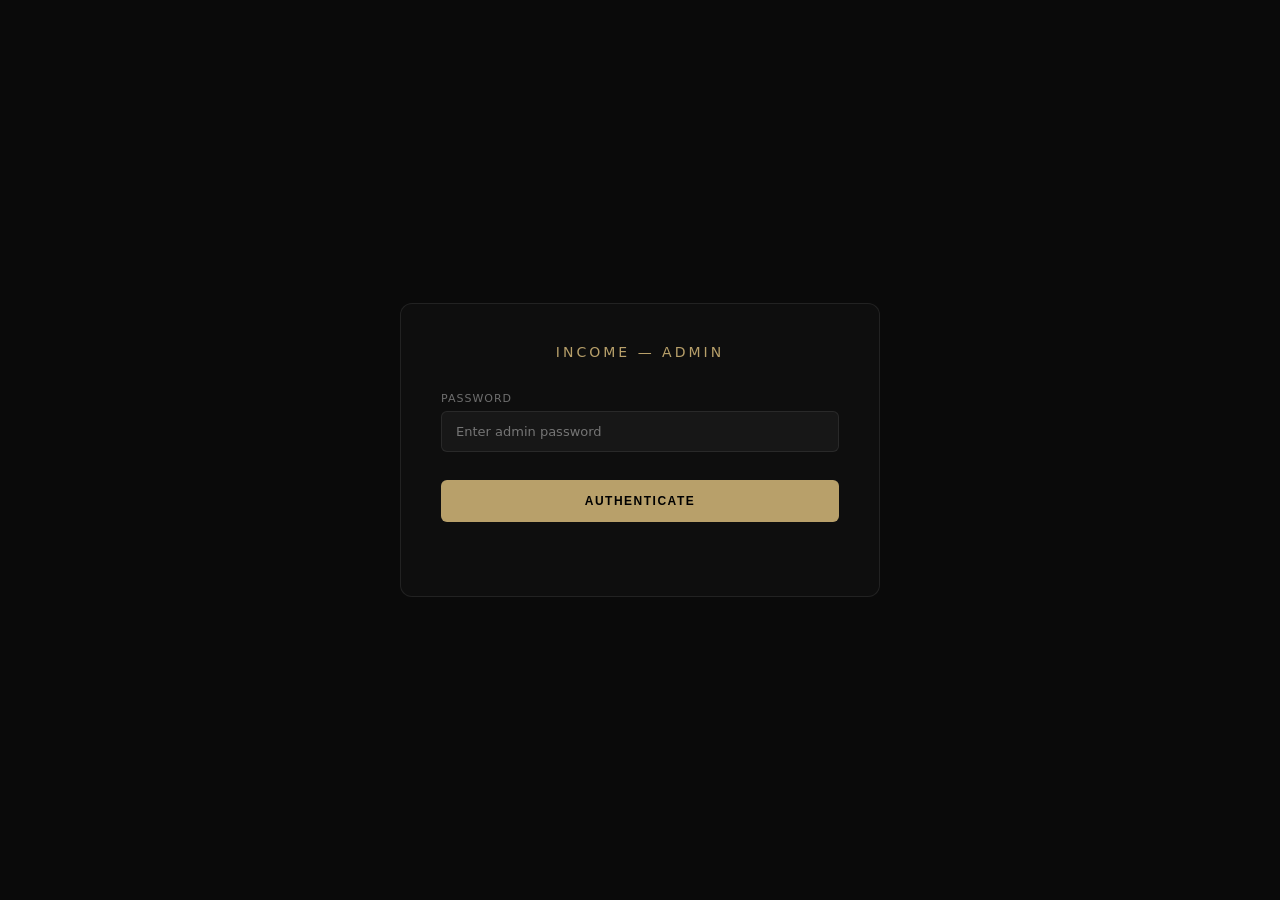
<file: admin.html>
<!DOCTYPE html>
<html lang="en">
<head>
<meta charset="UTF-8">
<meta name="viewport" content="width=device-width, initial-scale=1.0">
<title>INCOME — Admin</title>
<link rel="icon" href="favicon.ico">
<style>
  *, *::before, *::after { margin: 0; padding: 0; box-sizing: border-box; }
  body {
    background: #0a0a0a;
    color: #e8e8e8;
    font-family: 'Segoe UI', system-ui, sans-serif;
    min-height: 100vh;
    display: flex;
    align-items: center;
    justify-content: center;
    padding: 20px;
  }
  .panel {
    width: 100%;
    max-width: 480px;
    background: rgba(255,255,255,0.02);
    border: 1px solid rgba(255,255,255,0.08);
    border-radius: 12px;
    padding: 40px;
  }
  h1 {
    font-size: 14px;
    font-weight: 400;
    letter-spacing: 3px;
    text-transform: uppercase;
    color: #B8A06A;
    margin-bottom: 32px;
    text-align: center;
  }
  label {
    display: block;
    font-size: 11px;
    letter-spacing: 1px;
    text-transform: uppercase;
    color: rgba(255,255,255,0.4);
    margin-bottom: 6px;
    margin-top: 20px;
  }
  label:first-of-type { margin-top: 0; }
  input {
    width: 100%;
    background: rgba(255,255,255,0.04);
    border: 1px solid rgba(255,255,255,0.08);
    border-radius: 6px;
    padding: 12px 14px;
    color: #e8e8e8;
    font-size: 13px;
    font-family: 'JetBrains Mono', monospace;
    outline: none;
    transition: border-color 0.2s;
  }
  input:focus { border-color: #B8A06A; }
  input[type="password"] { font-family: inherit; }
  .btn {
    width: 100%;
    margin-top: 28px;
    padding: 14px;
    background: #B8A06A;
    color: #000;
    border: none;
    border-radius: 6px;
    font-size: 12px;
    font-weight: 600;
    letter-spacing: 1.5px;
    text-transform: uppercase;
    cursor: pointer;
    transition: background 0.2s;
  }
  .btn:hover { background: #cdb578; }
  .btn:disabled { opacity: 0.5; cursor: not-allowed; }
  .msg {
    margin-top: 16px;
    font-size: 12px;
    text-align: center;
    min-height: 18px;
  }
  .msg.ok { color: #B8A06A; }
  .msg.err { color: #e85555; }

  /* Auth wall */
  #authSection, #configSection { display: none; }
  #authSection.active, #configSection.active { display: block; }
</style>
</head>
<body>
<div class="panel">
  <h1>INCOME — Admin</h1>

  <div id="authSection" class="active">
    <label for="adminPass">Password</label>
    <input type="password" id="adminPass" placeholder="Enter admin password" autocomplete="off">
    <button class="btn" id="authBtn">Authenticate</button>
    <div class="msg" id="authMsg"></div>
  </div>

  <div id="configSection">
    <label for="fieldCA">Contract Address</label>
    <input type="text" id="fieldCA" placeholder="Token contract address">

    <label for="fieldTwitter">Twitter URL</label>
    <input type="text" id="fieldTwitter" placeholder="https://x.com/...">

    <label for="fieldCommunity">Community URL</label>
    <input type="text" id="fieldCommunity" placeholder="https://t.me/... or discord link">

    <label for="fieldBuy">Buy URL</label>
    <input type="text" id="fieldBuy" placeholder="https://pump.fun/...">

    <button class="btn" id="saveBtn">Save</button>
    <div class="msg" id="saveMsg"></div>
  </div>
</div>

<script>
let authHash = '';

async function sha256(text) {
  const buf = await crypto.subtle.digest('SHA-256', new TextEncoder().encode(text));
  return Array.from(new Uint8Array(buf)).map(b => b.toString(16).padStart(2, '0')).join('');
}

// Auth
document.getElementById('authBtn').addEventListener('click', async () => {
  const pass = document.getElementById('adminPass').value.trim();
  if (!pass) return;

  authHash = await sha256(pass);

  try {
    const res = await fetch('/api/config', {
      method: 'POST',
      headers: { 'Content-Type': 'application/json' },
      body: JSON.stringify({ hash: authHash, action: 'verify' })
    });

    if (res.ok) {
      document.getElementById('authSection').classList.remove('active');
      document.getElementById('configSection').classList.add('active');
      loadCurrentConfig();
    } else {
      document.getElementById('authMsg').textContent = 'Invalid password.';
      document.getElementById('authMsg').className = 'msg err';
    }
  } catch (e) {
    document.getElementById('authMsg').textContent = 'Connection error.';
    document.getElementById('authMsg').className = 'msg err';
  }
});

document.getElementById('adminPass').addEventListener('keydown', (e) => {
  if (e.key === 'Enter') document.getElementById('authBtn').click();
});

async function loadCurrentConfig() {
  try {
    const res = await fetch('/api/config');
    if (res.ok) {
      const data = await res.json();
      document.getElementById('fieldCA').value = data.ca || '';
      document.getElementById('fieldTwitter').value = data.twitter || '';
      document.getElementById('fieldCommunity').value = data.community || '';
      document.getElementById('fieldBuy').value = data.buy || '';
    }
  } catch (e) {}
}

// Save
document.getElementById('saveBtn').addEventListener('click', async () => {
  const btn = document.getElementById('saveBtn');
  const msg = document.getElementById('saveMsg');
  btn.disabled = true;

  const payload = {
    hash: authHash,
    action: 'save',
    config: {
      ca: document.getElementById('fieldCA').value.trim(),
      twitter: document.getElementById('fieldTwitter').value.trim(),
      community: document.getElementById('fieldCommunity').value.trim(),
      buy: document.getElementById('fieldBuy').value.trim()
    }
  };

  try {
    const res = await fetch('/api/config', {
      method: 'POST',
      headers: { 'Content-Type': 'application/json' },
      body: JSON.stringify(payload)
    });

    if (res.ok) {
      msg.textContent = 'Saved.';
      msg.className = 'msg ok';
    } else {
      const err = await res.json().catch(() => ({}));
      msg.textContent = err.error || 'Save failed.';
      msg.className = 'msg err';
    }
  } catch (e) {
    msg.textContent = 'Connection error.';
    msg.className = 'msg err';
  }

  btn.disabled = false;
  setTimeout(() => { msg.textContent = ''; }, 3000);
});
</script>
</body>
</html>
</file>
